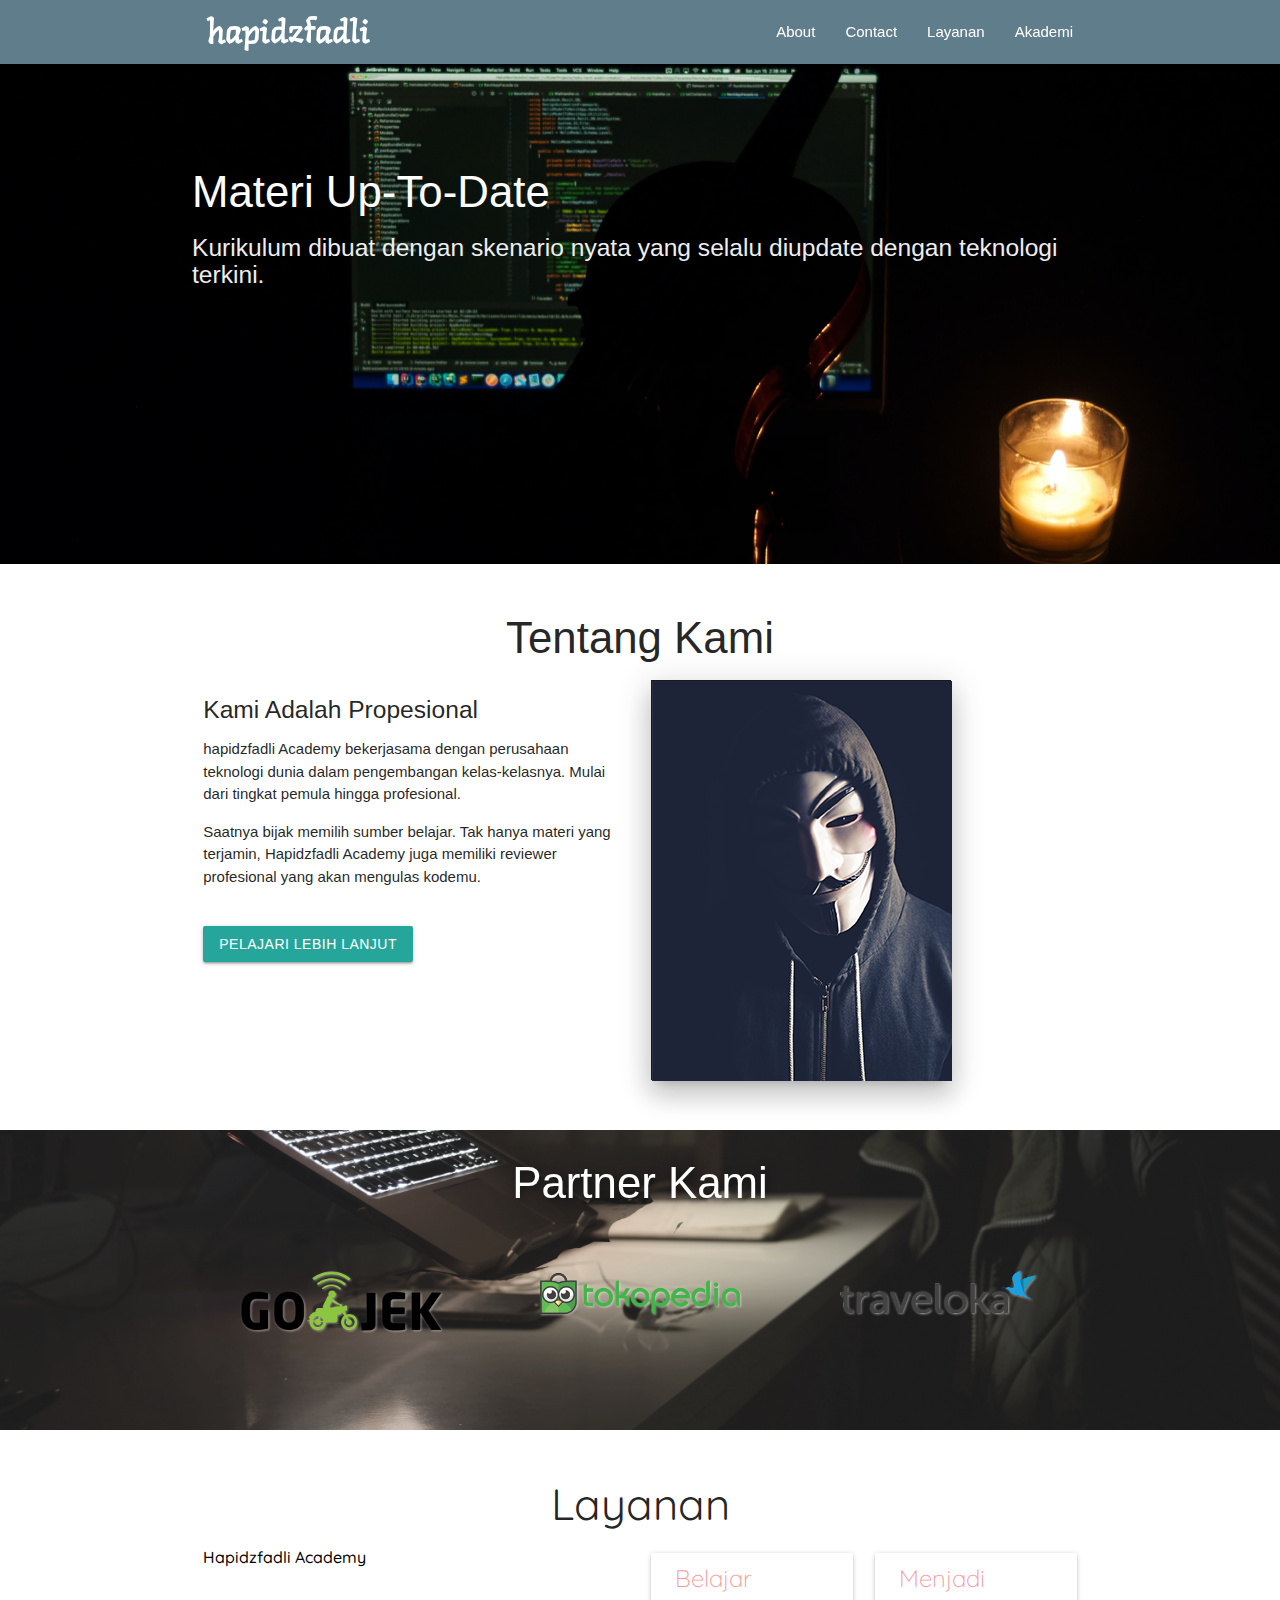
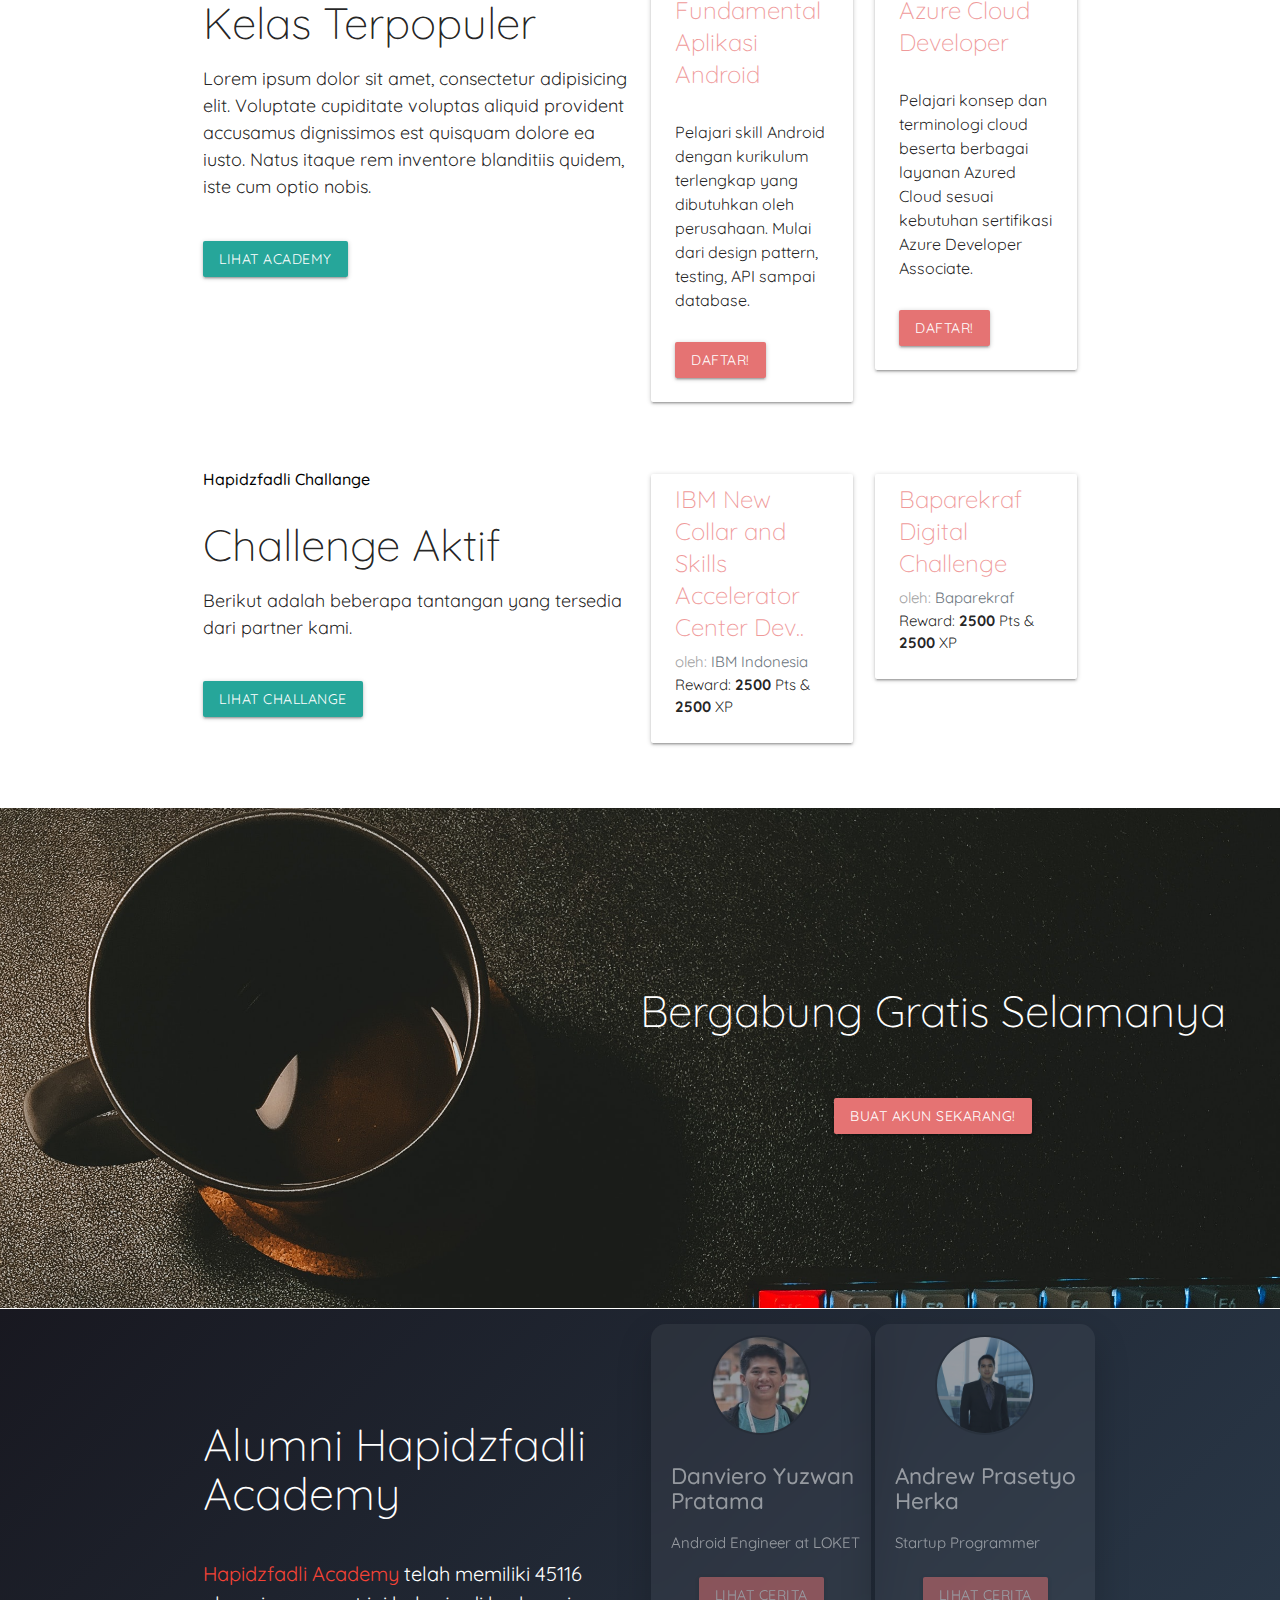
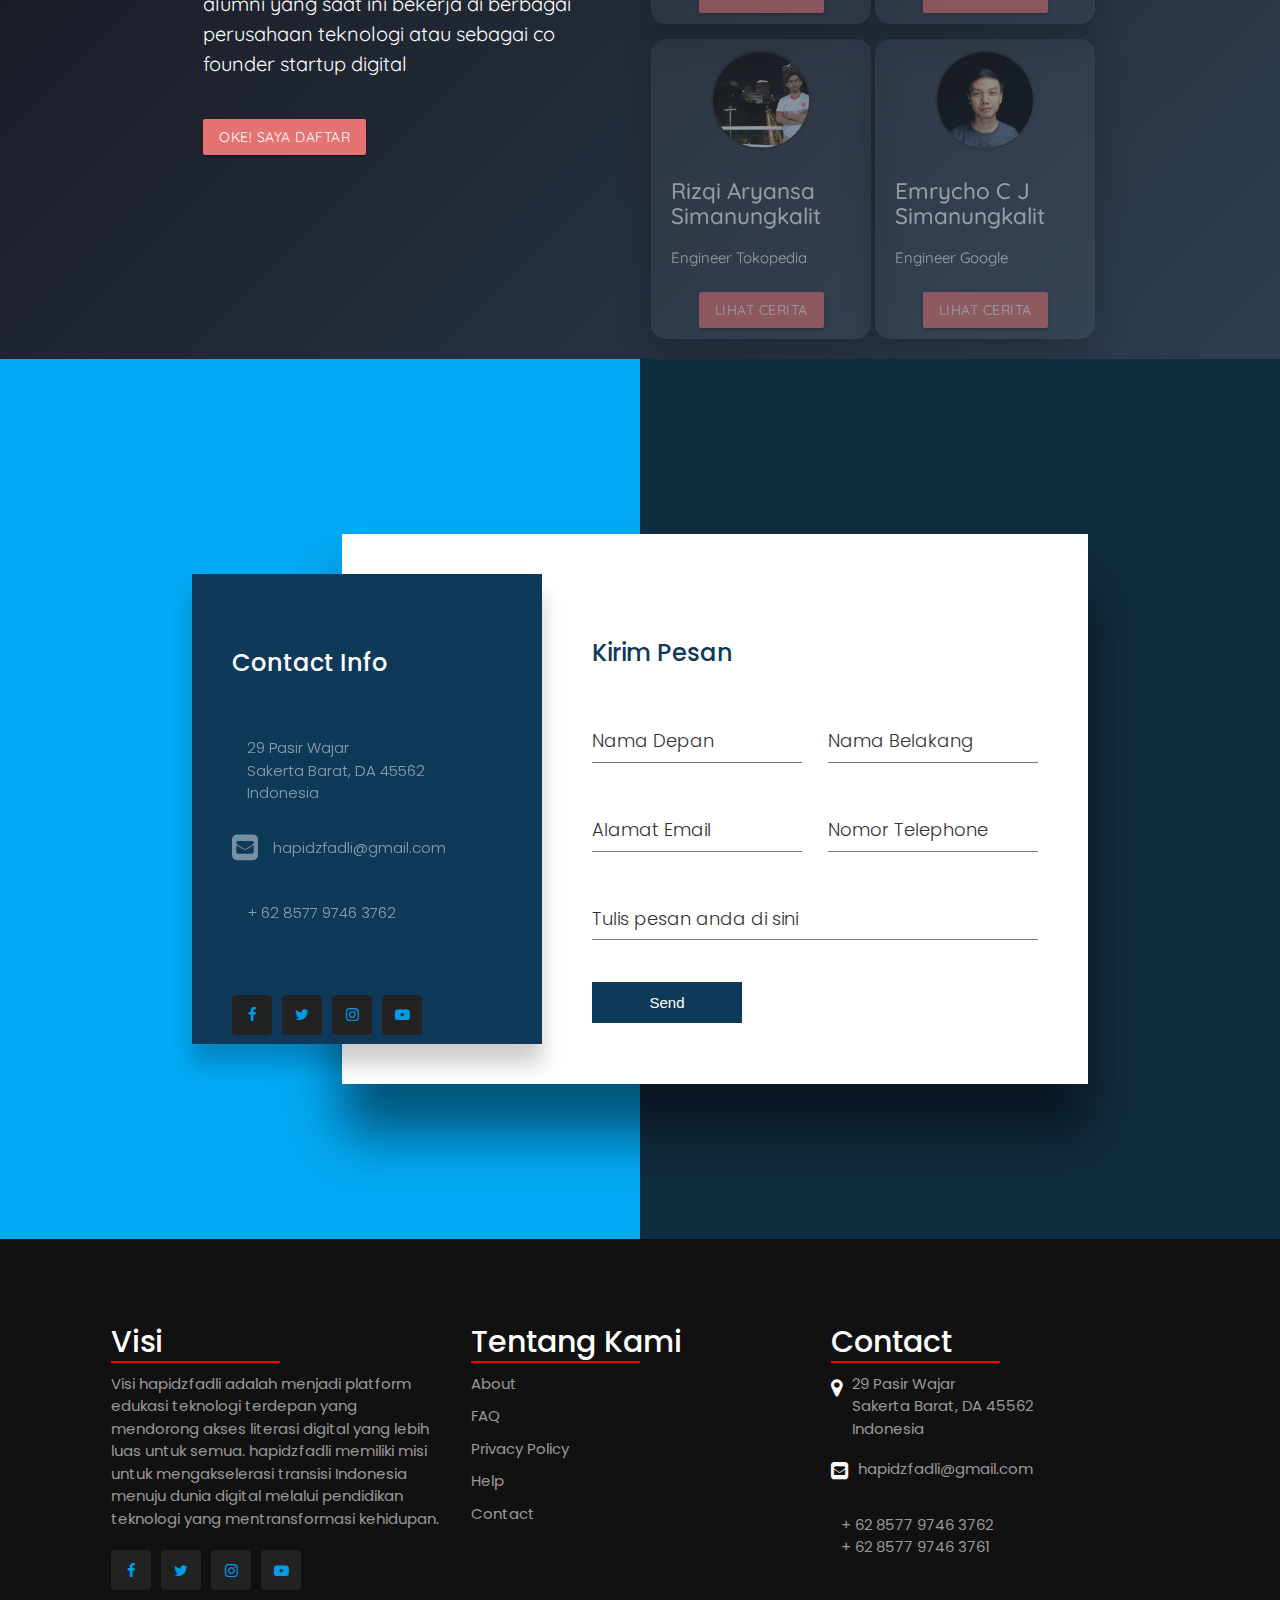
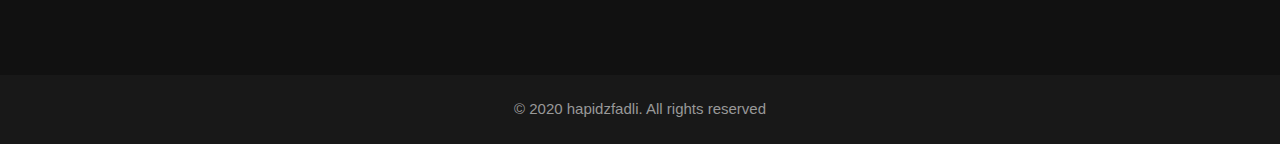
<file: index.html>
<!DOCTYPE html>
  <html>
    <head>
      <!--Import Google Icon Font-->
      <link href="https://fonts.googleapis.com/icon?family=Material+Icons" rel="stylesheet">
      <!--Import materialize.css-->
      <link type="text/css" rel="stylesheet" href="css/materialize.min.css"  media="screen,projection"/>
      <link rel="stylesheet" href="https://pro.fontawesome.com/releases/v5.10.0/css/all.css" integrity="sha384-AYmEC3Yw5cVb3ZcuHtOA93w35dYTsvhLPVnYs9eStHfGJvOvKxVfELGroGkvsg+p" crossorigin="anonymous"/>
      <link href="https://stackpath.bootstrapcdn.com/font-awesome/4.7.0/css/font-awesome.min.css" rel="stylesheet" integrity="sha384-wvfXpqpZZVQGK6TAh5PVlGOfQNHSoD2xbE+QkPxCAFlNEevoEH3Sl0sibVcOQVnN" crossorigin="anonymous">
      
      <!-- Boostrap -->
      
      <!-- Style saya -->
      <link rel="stylesheet" href="./css/style.css">

      <!--Let browser know website is optimized for mobile-->
      <meta name="viewport" content="width=device-width, initial-scale=1.0"/>
    </head>

    <body>
        <!-- navbar -->
        <div class="navbar-fixed ">
            <nav class="blue-grey">
                  <div class="container">
                    <div class="nav-wrapper">
                        <a href="#!" class="brand-logo"><i class="fab fa-audible"></i><span>hapidzfadli</span></a>
                        <a href="#" data-target="mobile-demo" class="sidenav-trigger"><i class="material-icons">menu</i></a>
                        <ul class="right hide-on-med-and-down">
                          <li><a href="">About</a></li>
                          <li><a href="">Contact</a></li>
                          <li><a href="">Layanan</a></li>
                          <li><a href="">Akademi</a></li>
                        </ul>
                    </div>
                </div>
            </nav>
                
          </div>


          <!-- Sidenav -->
          <ul class="sidenav" id="mobile-demo">
            <li><a href="">About</a></li>
            <li><a href="">Contact</a></li>
            <li><a href="">Layanan</a></li>
            <li><a href="">Akademi</a></li>
          </ul>


          <!-- Slider -->
          <div class="slider">
            <ul class="slides">
              <li>
                <img src="./img/slider/slider-1.jpg"> <!-- random image -->
                <div class="caption left-align">
                  <h3>Materi Up-To-Date</h3>
                  <h5 class="light grey-text text-lighten-3">Kurikulum dibuat dengan skenario nyata yang selalu diupdate dengan teknologi terkini.</h5>
                </div>
              </li>
              <li>
                <img  class="colr" src="./img/slider/slider-2.jpg"> <!-- random image -->
                <div class="caption center-align">
                  <h3>Alur Belajar Jelas</h3>
                  <h5 class="light grey-text text-lighten-3">Tidak perlu bingung mulai dari mana, berbagai learning path disusun terstruktur agar target belajar lebih mudah tercapai.</h5>
                </div>
              </li>
              <li>
                <img src="./img/slider/slider-3.jpg"> <!-- random image -->
                <div class="caption right-align">
                  <h3>Bedah Kode Developer Expert</h3>
                  <h5 class="light grey-text text-lighten-3">Setiap tugas direview oleh developer expert. Feedback diberikan secara in-line pada kode yang siswa tulis.</h5>
                </div>
              </li>
            </ul>
          </div>


          <!-- About Us -->

          <section id="about" class="about margin">
            <div class="container">
              <div class="row margin">
                <h3 class="center">Tentang Kami</h3>
                <div class="col m6 light">
                  <h5>Kami Adalah Propesional</h5>
                  <p>hapidzfadli Academy bekerjasama dengan perusahaan teknologi dunia dalam pengembangan kelas-kelasnya. Mulai dari tingkat pemula hingga profesional.</p>
                  <p>Saatnya bijak memilih sumber belajar. Tak hanya materi yang terjamin,
                    Hapidzfadli Academy juga memiliki reviewer profesional yang akan mengulas kodemu.</p>
                  <br>
                  <a class="waves-effect waves-light btn">Pelajari lebih lanjut</a>
                </div>
                <div class="col m5 light left">
                  <div class="kartu">
                    <div class="gambar z-depth-4">
                      <img src="./img/flipcard/flip2.png" alt="">
                    </div>
                    <div class="detail">
                      <h5>Platform Terdepan</h2>
                      <p>hapidzfadli hadir sebagai platform pendidikan teknologi yang membantu menghasilkan talenta digital berstandar global. Semua demi mengakselerasi Indonesia agar menjadi yang terdepan.</p>
                    </div>
                  </div>
                </div>
              </div>
            </div>
          </section>

          <!-- Client -->
          <div class="parallax-container margin">
            <div class="parallax"><img src="./img/paralax/paralax1.jpg"></div>
            <div class="container client">
              <h3 class="center white-text">Partner Kami</h3>
              <div class="row">
                <div class="col m4 center">
                  <div class="clientBox" data-tilt data-tilt-max="50" data-tilt-speed="1000" data-tilt-perspective="500">
                    <div class="clImgBox">
                      <img src="./img/clients/gojek.png" alt="">
                    </div>
                  </div>
                  
                </div>
                <div class="col m4 center">
                  <div class="clientBox" data-tilt data-tilt-max="50" data-tilt-speed="1000" data-tilt-perspective="500">
                    <div class="clImgBox">
                      <img src="./img/clients/tokopedia.png" alt="">
                    </div>
                  </div>
                </div>
                <div class="col m4 center">
                  <div class="clientBox" data-tilt data-tilt-max="50" data-tilt-speed="1000" data-tilt-perspective="500">
                    <div class="clImgBox">
                      <img src="./img/clients/traveloka.png" alt="">
                    </div>
                  </div>
                </div>
              </div>
            </div>
          </div>

          <!-- Service -->
          <div class="container service margin">
            <h3 class="center">Layanan</h3>
            <div class="row">
              <div class="kelas">
                <div class="col m6">
                  <div class="academy">
                    <a class="head-service" href="">Hapidzfadli Academy</a>
                    <h3 class="light">Kelas Terpopuler</h3>
                    <p class="paragrap">Lorem ipsum dolor sit amet, consectetur adipisicing elit. Voluptate cupiditate voluptas aliquid provident accusamus dignissimos est quisquam dolore ea iusto. Natus itaque rem inventore blanditiis quidem, iste cum optio nobis.</p>
                    <br>
                    <a class="waves-effect waves-light btn">LIHAT ACADEMY</a>
                  </div>
                </div>
                <div class="col m3">
                  <div class="card">
                    <div class="card-content">
                      <h3 class="card-title">Belajar Fundamental Aplikasi Android</h3>
                      <p class="light">Pelajari skill Android dengan kurikulum terlengkap yang dibutuhkan oleh perusahaan. Mulai dari design pattern, testing, API sampai database.</p>
                      <a class="waves-effect waves-light btn red lighten-2">DAFTAR!</a>
                    </div>
                  </div>
                </div>
                <div class="col m3">
                  <div class="card">
                    <div class="card-content">
                      <h3 class="card-title">Menjadi Azure Cloud Developer</h3>
                      <p class="light">Pelajari konsep dan terminologi cloud beserta berbagai layanan Azured Cloud sesuai kebutuhan sertifikasi Azure Developer Associate.</p>
                      <a class="waves-effect waves-light btn red lighten-2">DAFTAR!</a>
                    </div>
                  </div>
                </div>
              </div>
            </div>
            <div class="row margin">
              <div class="challange margin">
                <div class="col m6">
                  <div class="challanges">
                    <a class="head-service" href="">Hapidzfadli Challange</a>
                    <h3 class="light">Challenge Aktif</h3>
                    <p class="paragrap">Berikut adalah beberapa tantangan yang tersedia dari partner kami.</p>
                    <br>
                    <a class="waves-effect waves-light btn">LIHAT CHALLANGE</a>
                  </div>
                </div>
                <div class="col m3">
                  <div class="card">
                    <div class="card-content">
                      <h3 class="card-title">IBM New Collar and Skills Accelerator Center Dev..</h3>
                      <span class="tipe">oleh: <span class="text-muted">IBM  Indonesia</span></span>
                      <span>Reward: <b>2500</b> Pts &amp; <b>2500</b> XP</span>
                    </div>
                  </div>
                </div>
                <div class="col m3">
                  <div class="card">
                    <div class="card-content">
                      <h3 class="card-title">Baparekraf Digital Challenge</h3>
                      <span class="tipe">oleh: <span class="text-muted">Baparekraf</span></span>
                      <span>Reward: <b>2500</b> Pts &amp; <b>2500</b> XP</span>
                    </div>
                  </div>
                </div>
              </div>
            </div>
          </div>

          <!-- Daftar -->
          <div class="daftar-container margin">
            <div class="daftar-img">
              <img src="./img/daftar/daftar.jpg" alt="">
            </div>
            <div class="daftar center">
              <h3 class="light">Bergabung Gratis Selamanya</h3>
              <br>
              <br>
              <a class="waves-effect waves-light btn red lighten-2">BUAT AKUN SEKARANG!</a>
            </div>
          </div>

          <!-- Review -->
          <div class="review-container">
            <div class="container review">
              <div class="row">
                <div class="col m6">
                  <div class="alumni">
                    <h2 class="light">Alumni Hapidzfadli Academy</h2>
                    <p><span class="red-text lighten-2-text">Hapidzfadli Academy</span> telah memiliki 45116 alumni yang saat ini bekerja di berbagai perusahaan teknologi atau sebagai co founder startup digital</p>
                    <a class="waves-effect waves-light btn red lighten-2">OKE! SAYA DAFTAR</a>
                  </div>
                </div>
                <div class="row">
                  <div class="col m3">
                    <div class="cerita mt-ce">
                      <div class="contentaa">
                        <div class="ceritaImg">
                          <img src="./img/./review/rv1.png" alt="">
                        </div>
                        <div class="ceritaContent">
                          <h3>Danviero Yuzwan Pratama</h3>
                          <span>Android Engineer at LOKET</span>
                        </div>
                        <br>
                      <div class="butn">
                        <a class="waves-effect waves-light btn red lighten-2">LIHAT CERITA</a>
                      </div>
                      </div>
                    </div>
                  </div>
                  <div class="col m3">
                    <div class="cerita mt-ce">
                      <div class="contentaa">
                        <div class="ceritaImg">
                          <img src="./img/./review/rv2.png" alt="">
                        </div>
                        <div class="ceritaContent">
                          <h3>Andrew Prasetyo Herka</h3>
                          <span>Startup Programmer</span>
                        </div>
                        <br>
                        <div class="butn">
                          <a class="waves-effect waves-light btn red lighten-2">LIHAT CERITA</a>
                        </div>
                      </div>
                    </div>
                  </div>
                  <div class="col m3">
                    <div class="cerita mt-ce">
                      <div class="contentaa">
                        <div class="ceritaImg">
                          <img src="./img/./review/rv3.jpg" alt="">
                        </div>
                        <div class="ceritaContent">
                          <h3>Rizqi Aryansa Simanungkalit</h3>
                          <span>Engineer Tokopedia</span>
                        </div>
                        <br>
                        <div class="butn">
                          <a class="waves-effect waves-light btn red lighten-2">LIHAT CERITA</a>
                        </div>
                      </div>
                    </div>
                  </div>
                  <div class="col m3">
                    <div class="cerita mt-ce">
                      <div class="contentaa">
                        <div class="ceritaImg">
                          <img src="./img/./review/rv4.png" alt="">
                        </div>
                        <div class="ceritaContent">
                          <h3>Emrycho C J Simanungkalit</h3>
                          <span>Engineer Google</span>
                        </div>
                        <br>
                        <div class="butn">
                          <a class="waves-effect waves-light btn red lighten-2">LIHAT CERITA</a>
                        </div>
                      </div>
                    </div>
                  </div>
                </div>
              </div>
            </div>
          </div>
          <!-- Contact -->
          <div class="contact-form" id="contact-form">
            <div class="container">
              <div class="contactInfo">
                <h2>Contact Info</h2>
                <ul class="info">
                    <li>
                      <span><i class="fas fa-map-marked-alt"></i></span>
                      <span>29 Pasir Wajar <br>
                      Sakerta Barat, DA 45562 <br>
                    Indonesia</span>
                    </li>
                    <li>
                      <span><i class="fa fa-envelope-square" aria-hidden="true"></i></span>
                      <p><a href="mailto: hapidzfadli@gmail.com">hapidzfadli@gmail.com</a></p>
                    </li>
                    <li>
                      <span><i class="fas fa-phone-square-alt"></i></span>
                      <p><a href="tel: 085797463762">+ 62 8577 9746 3762</a></p>
                    </li>
                  </ul>
                  <ul class="sci">
                    <li><a href="#"><i class="fa fa-facebook" aria-hidden="true"></i></a></li>
                    <li><a href="#"><i class="fa fa-twitter" aria-hidden="true"></i></a></li>
                    <li><a href="#"><i class="fa fa-instagram" aria-hidden="true"></i></a></li>
                    <li><a href="#"><i class="fa fa-youtube-play" aria-hidden="true"></i></a></li>
                </ul>
              </div>
              <div class="contactForm">
                <h2>Kirim Pesan</h2>
                <div class="formBox">
                  <div class="inputBox w50">
                    <input type="text" name="" required>
                    <span>Nama Depan</span>
                  </div>
                  <div class="inputBox w50">
                    <input type="text" name="" required>
                    <span>Nama Belakang</span>
                  </div>
                  <div class="inputBox w50">
                    <input type="text" name="" required>
                    <span>Alamat Email</span>
                  </div>
                  <div class="inputBox w50">
                    <input type="text" name="" required>
                    <span>Nomor Telephone</span>
                  </div>
                  <div class="inputBox w100">
                    <textarea name="" required></textarea>
                    <span>Tulis pesan anda di sini</span>
                  </div>
                  <div class="inputBox w100">
                    <input type="submit" value="Send">
                  </div>
                </div>
              </div>
            </div>
          </div>

          <!-- FOOTER -->

        <footer>
          <div class="footer" id="footer">
              <div class="contain">
                  <div class="row">
                    <div class="sec abouts col m4">
                      <h2>Visi</h2>
                      <p>Visi hapidzfadli adalah menjadi platform edukasi teknologi terdepan yang mendorong akses literasi digital yang lebih luas untuk semua. hapidzfadli memiliki misi untuk mengakselerasi transisi Indonesia menuju dunia digital melalui pendidikan teknologi yang mentransformasi kehidupan.</p>
                      <ul class="sci">
                          <li><a href="#"><i class="fa fa-facebook" aria-hidden="true"></i></a></li>
                          <li><a href="#"><i class="fa fa-twitter" aria-hidden="true"></i></a></li>
                          <li><a href="#"><i class="fa fa-instagram" aria-hidden="true"></i></a></li>
                          <li><a href="#"><i class="fa fa-youtube-play" aria-hidden="true"></i></a></li>
                      </ul>
                    </div>
                    <div class="sec tentangKami fott col m4">
                        <h2>Tentang Kami</h2>
                        <ul>
                            <li><a href="#">About</a></li>
                            <li><a href="#">FAQ</a></li>
                            <li><a href="#">Privacy Policy</a></li>
                            <li><a href="#">Help</a></li>
                            <li><a href="#">Contact</a></li>
                        </ul>
                    </div>
                    <div class="sec contact col m4">
                      <h2>Contact</h2>
                        <ul class="info">
                            <li>
                              <span><i class="fa fa-map-marker" aria-hidden="true"></i></span>
                              <span>29 Pasir Wajar <br>
                              Sakerta Barat, DA 45562 <br>
                            Indonesia</span>
                            </li>
                            <li>
                              <span><i class="fa fa-envelope-square" aria-hidden="true"></i></span>
                              <p><a href="mailto: hapidzfadli@gmail.com">hapidzfadli@gmail.com</a></p>
                            </li>
                            <li>
                              <span><i class="fas fa-phone-square-alt"></i></span>
                              <p><a href="tel: 085797463762">+ 62 8577 9746 3762</a> <br>
                                <a href="tel: 085797463761">+ 62 8577 9746 3761</a></p>
                            </li>
                        </ul>
                    </div>
                  </div>
                 
              </div>
          </div>
      </footer>
      
      
  </div>
  <div class="copyright">
      <p>© 2020 hapidzfadli. All rights reserved</p>
  </div>



      <!--JavaScript at end of body for optimized loading-->
      <script type="text/javascript" src="js/materialize.min.js"></script>
      <script type="text/javascript" src="./js/script.js"></script>
      <script type="text/javascript" src="./js/vanilla-tilt.js"></script>
    </body>
  </html>
</file>
<file: css/style.css>
@import url('https://fonts.googleapis.com/css2?family=Langar&display=swap');
@import url('https://fonts.googleapis.com/css2?family=Quicksand:wght@400;500;600;700&display=swap');
@import url('https://fonts.googleapis.com/css2?family=Poppins:ital,wght@0,200;0,300;0,400;0,500;0,600;0,800;0,900;1,200;1,300;1,400;1,500;1,600;1,700;1,800&display=swap');
nav .brand-logo span {
    font-family: 'Langar', cursive;
}
a {
    text-decoration: none;
}
.fab {
    line-height: 56px;
}
.colr {
    filter: blur(1.5px);
}

.kartu {
    position: relative;
    background-color: #fff;
    width: 300px;
    height: 400px;
    transform: perspective(2000px);
    transform-style: preserve-3d;
    transition: 1s;
    box-shadow: inset 300px 0 50px rgba(0, 0 , 0, .5);
}  
.kartu:hover {
    transform: perspective(2000px) rotate(-10deg);
    box-shadow: inset 20px 0 50px rgba(0, 0 , 0, .5);
}
.kartu .gambar {
    position: relative;
    width: 100%;
    height: 100%;
    border: 1px solid rgb(26, 25, 25);
    box-sizing: border-box;
    transform-origin: right;
    z-index: 1;
    transition: 1s;
}
.kartu:hover .gambar {
    transform: rotateY(135deg);
}
.kartu .gambar .img {
    position: absolute;
    top: 0;
    left: 0;
    width: 100%;
    height: 100%;
    object-fit: cover;
}
.kartu .detail {
    position: absolute;
    top: 0;
    left: 0;
    box-sizing: border-box;
    padding: 20px;
}
.parallax-container {
    height: 300px;
}
.parallax img {
    width: 100%;
    filter: grayscale(70%);
    opacity: 0.9 !important;
}
.client h3 {
    text-shadow: 2px 2px 8px rgba(0, 0, 0, .5);
}
.client img {
    margin-top: 40px;
    max-width: 200px;
    filter: drop-shadow(1px 1px 1px rgba(255, 250, 250, 0.5));
}
.clientBox {
    position: relative;
    transform-style: preserve-3d;
    
}
.clientBox:hover {
    box-shadow: 0 50px 80px rgba(0, 0, 0, 0.2);
}
.clientBox .clImgBox {
    z-index: 12;
}
.service {
    position: relative;
    box-sizing: border-box;
    font-family: 'Quicksand', sans-serif;
}
.service p {
    font-size: 18px;
    font-weight: 400;
    line-height: 1.5;
}


.head-service {
    font-weight: 500;
    color: black;
    font-size: 16px;
}
.card 
{
    position: relative;
    box-sizing: border-box;
}
.card-title {
    margin-top: -15px;
}
.card-content {
    position: relative;
}
.card-content p {
    margin-top: 30px !important;
    font-size: 16px !important;
}
.card-content a {
    position: relative;
    margin-top: 30px;
}
.card-title {
    color: #ef9a9a;
}
.tipe {
    color: #a2a2a2;
}
.text-muted {
    color: #6c757d!important;
}
.margin {
    margin-top: 50px;
}
.margin-top {
    margin-top: 100px;
}
.daftar-container {
    position: relative;
    height: 500px;
    overflow: hidden;
    font-family: 'Quicksand', sans-serif;
}
.daftar-img img {
    width: 100%;
    transform: translateY(-50px);
    
}
.daftar {
    position: absolute;
    top: 30%;
    left: 50%;
    color: #fff;
}
.review-container {
    background: linear-gradient(135deg,#181820 0,#2d3e50 100%);
    border-top: 1px solid #fff;
    font-family: 'Quicksand', sans-serif;
}

.alumni {
    padding-top: 5rem !important;
    color: #fff;
    font-family: 'Quicksand', sans-serif;
}
.alumni h2 {
    font-size: 3rem !important;
}
.alumni p {
    margin: 40px 0;
    font-size: 20px;
}

.ceritaContent h3 {
    font-size: 1.5rem !important;
}
.cerita {
    position: relative;
    background: rgba(255, 255, 255, 0.05);
    box-shadow: 0 15px 35px rgba(0, 0, 0, 0.2);
    border-radius: 15px;
    display: flex;
    justify-content: center;
    align-items: center;
    width: 220px;
    height: 300px;
    backdrop-filter: blur(10px);
    flex-direction: column;
}

.cerita .contentaa {
    position: relative;
    display: flex;
    justify-content: center;
    align-items: center;
    flex-direction: column;
    opacity: 0.5;
    transition: 0.5s;
}
.cerita:hover .contentaa {
    opacity: 1;
}
.cerita .contentaa .ceritaImg {
    position: relative;
    width: 100px;
    height: 100px;
    border-radius: 50%;
    overflow: hidden;
    border: 2px solid rgba(0, 0, 0, 0.2);
}
.cerita .contentaa .ceritaImg img {
    position: absolute;
    top: 0;
    left: 0;
    width: 100%;
    height: 100%;
    object-fit: cover;
}
.cerita .ceritaContent {
    color: #fff;
    margin-left: 20px;
}
.cerita .ceritaContent h3 {
    font-weight: 500;
}
.mt-ce {
    margin-top: 15px;
}

/* contact */
.contact-form {
    position: relative;
    justify-content: center;
    align-items: center;
    min-height: 100vh;
    background-color: #112d42;
    margin-top: -20px;
    display: flex;
    font-family: 'Poppins', sans-serif;

}
.contact-form::before {
    content: '';
    position: absolute;
    top: 0;
    left: 0;
    width: 50%;
    height: 100%;
    background-color: #03a9f4;
}
.contact-form .container {
    position: relative;
    min-height: 550px;
    display: flex;
    z-index: 11;
}
.contact-form .container .contactInfo {
    position: absolute;
    top: 40px;
    width: 350px;
    height: calc(100% - 80px);
    background-color: #0f3959;
    padding: 40px;
    display: flex;
    justify-content: space-between;
    box-shadow: 0 20px 20px rgba(0, 0, 0, 0.2);
    flex-direction: column;
    z-index: 1;
}
.contact-form .container .contactInfo h2 {
    color: #fff;
    font-size: 24px;
    font-weight: 500;
}
.contact-form .container .contactInfo .info {
    position: relative;
    margin: 20px 0;
}
.contact-form .container .contactInfo .info li {
    position: relative;
    list-style: none;
    display: flex;
    cursor: pointer;
    margin: 20px 0;
    align-items: flex-start;
}

.contact-form .container .contactInfo li span:nth-child(1){
    font-size: 30px;
    filter: invert(1);
    opacity: 0.5;
    margin-right: 15px;
    
}

.contact-form .container .contactInfo li span:nth-child(2){
    color: #fff;
    opacity: 0.5;
    font-weight: 300;
    
}
.contact-form .container .contactInfo li p {
    line-height: 100%;
}
.contact-form .container .contactInfo li p a {
    color: #fff;
    opacity: 0.5;
    font-weight: 300;
    
}
.contact-form .container .contactInfo li:hover span:nth-child(1),
.contact-form .container .contactInfo li:hover span:nth-child(2),
.contact-form .container .contactInfo li:hover p a {
    opacity: 1;
}
.contact-form .container .contactForm {
    position: absolute;
    padding: 70px 50px;
    background-color: #fff;
    margin-left: 150px;
    padding-left: 250px;
    width: calc(100% - 150px);
    height: 100%;
    box-shadow: 0 50px 50px rgba(0, 0, 0, 0.5);
}
.contact-form .container .contactForm h2 {
    color: #0f3959;
    font-size: 24px;
    font-weight: 500;
}
.contact-form .container .contactForm .formBox {
    position: relative;
    display: flex;
    justify-content: space-between;
    flex-wrap: wrap;
    padding-top: 30px;
    
}
.contact-form .container .contactForm .formBox .inputBox {
    position: relative;
    margin: 0 0 35px 0;
}
.contact-form .container .contactForm .formBox .inputBox.w50 {
    width: 47%;
}
.contact-form .container .contactForm .formBox .inputBox.w100 {
    width: 100%;
}
.contact-form .container .contactForm .formBox .inputBox input,
.contact-form .container .contactForm .formBox .inputBox textarea {
    width: 100% !important;
    
    resize: none;
    color: #333;
    font-weight: 300;
    border: none;
    border-bottom: 1px solid #777;
    outline: none;
}
.contact-form .container .contactForm .formBox .inputBox span {
    position: absolute;
    left: 0;
    top: 10px;
    font-size: 18px;
    font-weight: 300;
    color: #333;
    transition: 0.2s;
    pointer-events: none;
}
.contact-form .container .contactForm .formBox .inputBox input:focus ~ span,
.contact-form .container .contactForm .formBox .inputBox textarea:focus ~ span,
.contact-form .container .contactForm .formBox .inputBox input:valid ~ span,
.contact-form .container .contactForm .formBox .inputBox textarea:valid ~ span {
    transform: translateY(-20px);
    letter-spacing: 1px;
    color: #ff568c;
    font-size: 12px;
    font-weight: 400;
}
.contact-form .container .contactForm .formBox .inputBox input[type="submit"]{
    position: relative;
    cursor: pointer;
    background: #0f3959;
    color: #fff;
    border: none;
    max-width: 150px;
    padding: 12px;
}
.contact-form .container .contactForm .formBox .inputBox input[type="submit"]:hover{
    background-color: rgb(196, 156, 69);
}
/* Footer */



.footer {
    position: relative;
    font-family: 'Poppins', sans-serif;
    width: 100%;
    height: auto;
    padding: 50px 100px;
    background: #111;
    display: flex;
    justify-content: space-around;
    flex-wrap: wrap;
    margin-top: -20px;
}
.footer .contain {
    display: flex;
    justify-content: space-around;
    flex-wrap: wrap;
    flex-direction: row;
    
}

/* .contain .sec {
    margin-right: 30px;
}
.contain .sec {
    width: 40%;
} */
.contain .sec h2 {
    position: relative;
    color: #fff;
    font-weight: 500;
    margin-bottom: 15px;
    font-size: 2rem;
}
.contain .sec h2::before {
    content: '';
    position: absolute;
    bottom: -5px;
    left: 0;
    width: 50%;
    height: 2px;
    background: #f00;
}

.contain .sec p {
    color: #999;
}
.sci {
    margin-top: 20px;
    display: flex;
}

.sci li {
    list-style: none;
}

.sci li a {
    display: inline-block;
    width: 40px;
    height: 40px;
    background: #222;
    display: flex;
    justify-content: center;
    align-items: center;
    margin-right: 10px;
    border-radius: 4px;
}
.sci li a:hover{
    background: #f00;
}

.tentangKami {
   
    position: relative;
}
.fott ul li {
    list-style: none;
    margin-bottom: 10px;
}
.fott ul li a {
    color: #999;
    text-decoration: none;
}
.fott ul li a:hover {
    color: #fff;
}
.contact .info li span {
    color: #999;
}
.contact .info li span:hover {
    color: #fff;
}
.contact .info li p {
    margin-top: 2px;
}
.contact .info li p a {
    color: #999;
    text-decoration: none;
}
.contact .info li p a:hover {
    color: #fff;
}

.contact .info {
    position: relative;
}
.contact .info li {
    display: flex;
    margin-bottom: 16px;
}
.contact .info li span:nth-child(1){
    color: #fff;
    font-size: 20px;
    margin-right: 10px;
}

.copyright {
    display: flex;
    justify-content: center;
    width: 100%;
    background: #181818;
    padding: 8px 50px;
    text-align: center;
    color: #999;
}













@media only screen and (max-width: 600px) {
    .daftar  {
        top: 20%;
    }
    .daftar-container {
        height: 400px;
    }
    .daftar-img img {
        width: 100%;
        transform: translateY(50px);
        
    }
    .footer {
        width: 100%;
    }
    .footer .contain {
        flex-direction: column;
    }
    .contact-form {
        height: 100%;
    }
    .contact-form .container .contactInfo {
        top: -10px;
        left: -20px;
        width: 200px;
        height: calc(100% - 300px);
        padding: 0 30px;
        justify-content: center;
    }
    .contact-form .container .contactInfo h2 {
        font-size: 14px;
    }
    .contact-form .container .contactInfo .info{
        margin: 0;
    }
    .contact-form .container .contactInfo .info li {
        margin: 2px 0;
    }
    .contact-form .container .contactInfo li span:nth-child(1) {
        font-size: 15px;
    }
    .contact-form .container .contactInfo li span:nth-child(2), .contact-form .container .contactInfo li p a{
        font-size: 10px;
    }
    .contact-form .container .contactInfo li p {
        margin-top: 0 !important;
    }
    .contact-form .container .contactInfo .sci {
        display: none;
    }
    .contact-form .container .contactForm {
        padding: 20px 15px;
        width: calc(100% - 50px);
        height: 70%;
        top: 130px;
        margin-left: 50px;
    }
    .contact-form .container .contactForm h2 {
        text-align: center;
        font-size: 14px;
    }
    .contact-form .container .contactForm .formBox .inputBox span {
        font-size: 12px;
    }
    .contact-form .container .contactForm .formBox .inputBox input[type="submit"]{
        margin-left: 28%;
    }
    .brand-logo i {
        display: none;
    }
    #about {
    overflow: hidden;
}
  }
</file>
